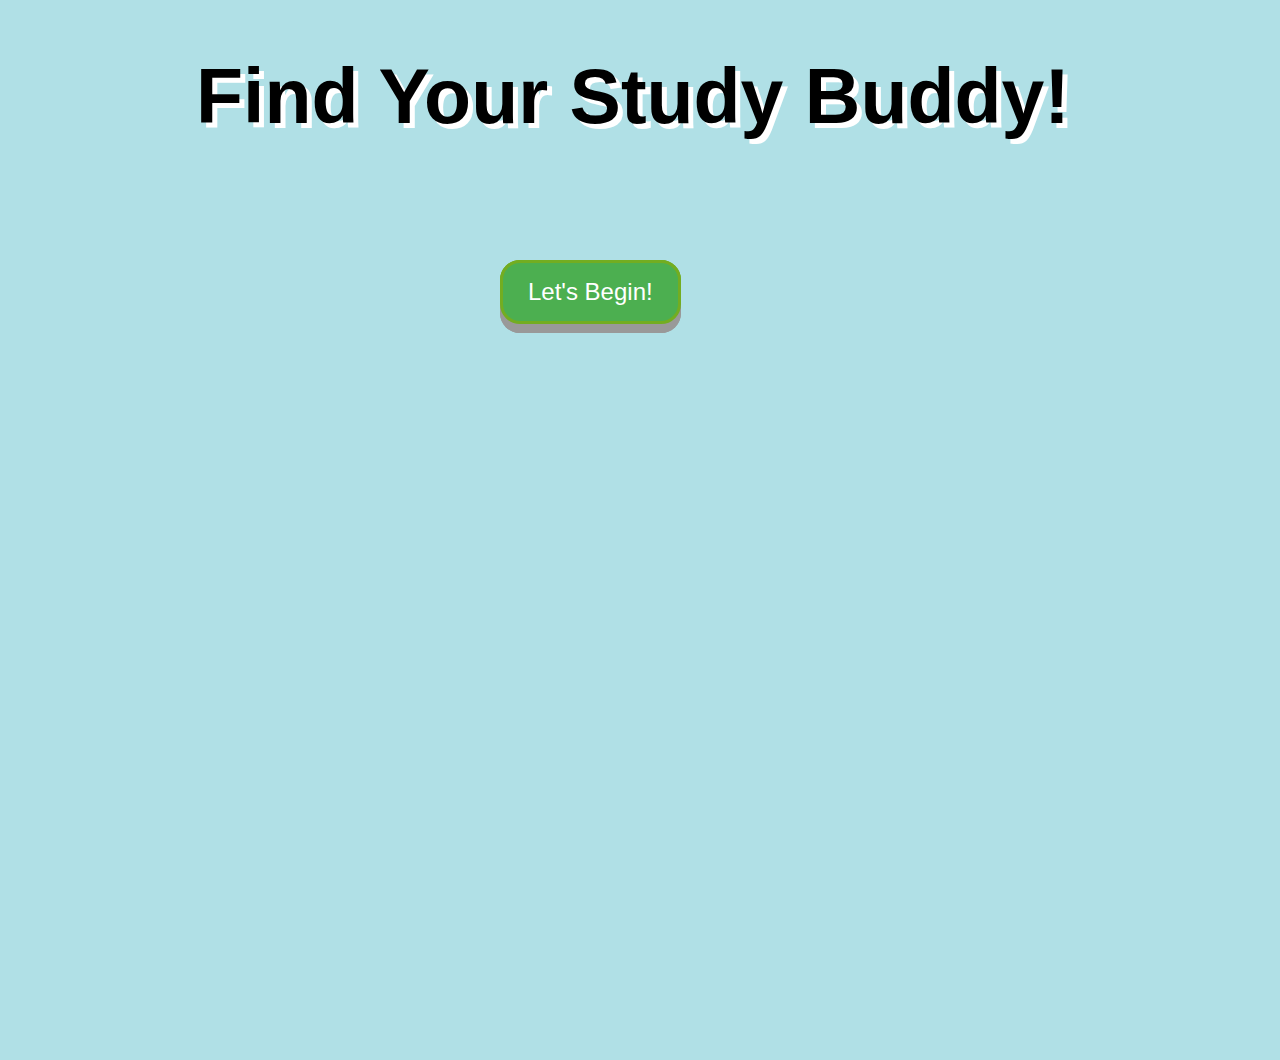
<file: index.html>
<!DOCTYPE html>
<html>
<head>
	<link rel="stylesheet" href="style1.css">
	<title>Study Buddy</title>
	<script src="page1.js" async></script>
<button class="button">Let's Begin!</button>
<head/>
</body>
 
	<h1>Find Your Study Buddy!</h1>
	<button id="begin-btn" class="button">Let's Begin!</button>
</head>
</html>
</file>
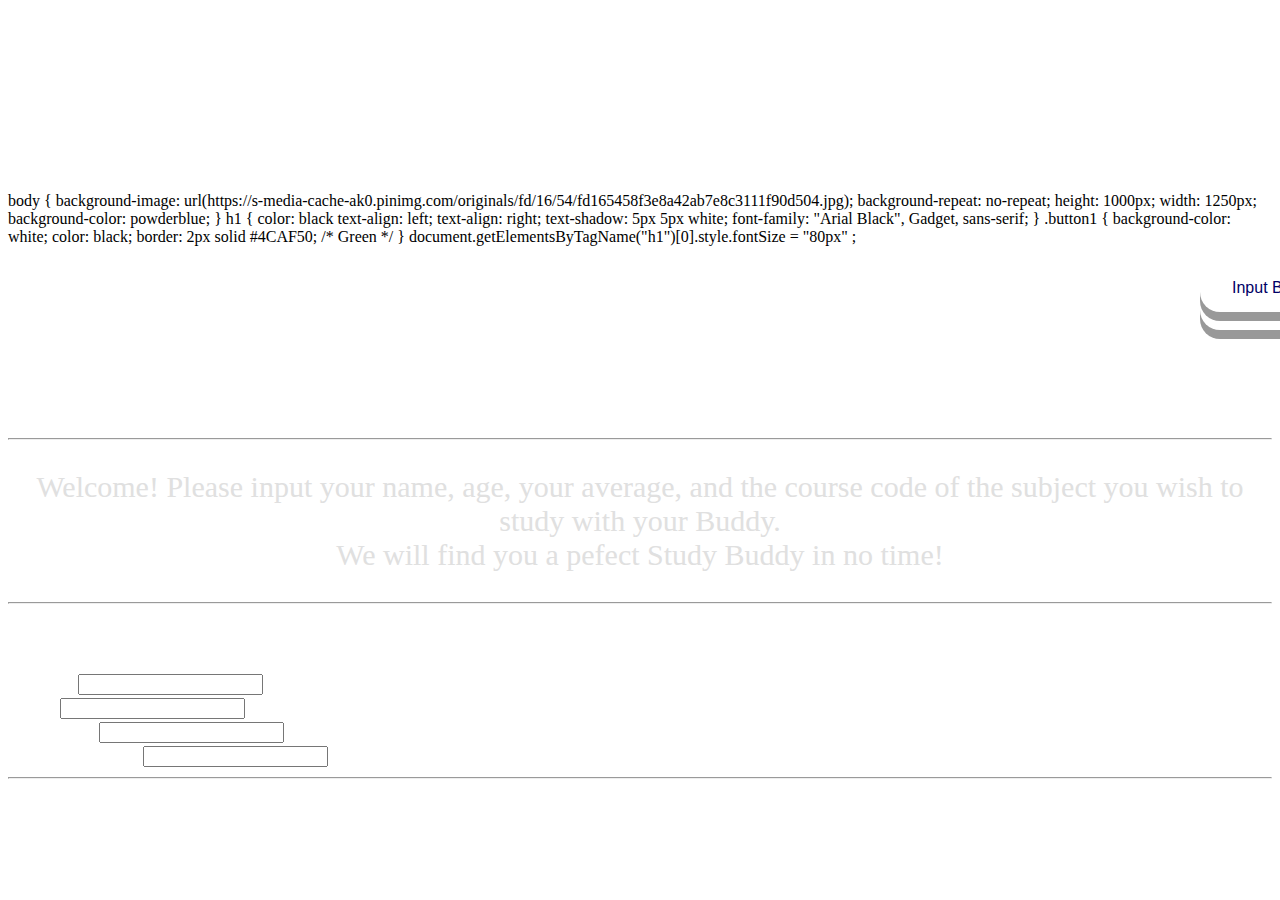
<file: jamhacks.html>
<!DOCTYPE html>
<html>
<head>

</head>
<body>


<button class="button">Let's Begin!</button>

</body>
  
 
</html>



<h1>Find Your Study Buddy!</h1>
<style>
.button {
 
  display: inline-block;
  padding: 15px 25px;
  font-size: 24px;
  cursor: pointer;
  text-align: center;
  text-decoration: none;
  outline: none;
  color: #fff;
  background-color: #4CAF50;
  border: none;
  border-radius: 20px;
  box-shadow: 0 9px #999;
  
}

.button:hover {background-color: #3e8e41}

.button:active {
  background-color: #3e8e41;
  box-shadow: 0 5px #666;
  transform: translateY(9px);
}
.button{
    position: absolute;
    left: 700px;
    border: 3px solid #73AD21;
    top: 260px;
}
</style>

body {
  background-image: url(https://s-media-cache-ak0.pinimg.com/originals/fd/16/54/fd165458f3e8a42ab7e8c3111f90d504.jpg);
  background-repeat: no-repeat;
  height: 1000px;
  width: 1250px;
  background-color: powderblue;
}
h1 {
  color: black
  text-align: left; text-align: right;
  text-shadow: 5px 5px white;
  font-family: "Arial Black", Gadget, sans-serif;
  
}
.button1 {
    background-color: white;
    color: black;
    border: 2px solid #4CAF50; /* Green */

    
}

document.getElementsByTagName("h1")[0].style.fontSize = "80px"
;

<html>
  <head>
    <title>Study Buddy</title>
    <style>
      h1 {
        color: white;
        font-family: Arial Black;
        font-size: 77px;
        text-align: center;
      }
      
      h2 {
        color: white;
        font-family: Tahoma;
      }
      
      h3 {
        color: white;
        font-family: Arial;
        text-align: center;
        font-size: 20px;
      }
      p {
        color: rgb(224, 224, 224);
        font-family: Tahoma;
        text-align: center;
        font-size: 30px;
      }
     
      .button{
        background-color: white;
        border: none;
        color: rgb(0, 0, 102);
        padding: 15px 32px;
        text-align: center;
        text-decoration: none;
        display: inline-block;
        font-size: 16px;
        margin: 4px 500px;
        cursor: pointer;
      }
      
      label{
        color:white;
        font-size: 20px;
        font-family: arial;
      }
      
      body {
        background-image: url(http://wallpapercave.com/wp/doAHAI6.jpg);
      }
      
<html>
  <head>
    <title>Study Buddy</title>
    <style>
      h1 {
        color: white;
        font-family: Arial Black;
        font-size: 77px;
        text-align: center;
      }
      
      h2 {
        color: white;
        font-family: Tahoma;
      }
      
      h3 {
        color: white;
        font-family: Arial;
        text-align: center;
        font-size: 20px;
      }
      p {
        color: rgb(224, 224, 224);
        font-family: Tahoma;
        text-align: center;
        font-size: 30px;
      }
     
      .button{
        background-color: white;
        border: none;
        color: rgb(0, 0, 102);
        padding: 15px 32px;
        text-align: center;
        text-decoration: none;
        display: inline-block;
        font-size: 16px;
        margin: 4px 500px;
        cursor: pointer;
      }
      
      label{
        color:white;
        font-size: 20px;
        font-family: arial;
      }
      
      body {
        background-image: url(http://wallpapercave.com/wp/doAHAI6.jpg);
      }
      
    </style>
  </head>  
  <h1>INPUT INFORMATION</h1>
  <hr><p> Welcome! Please input your name, age, your average, and the course code of the subject you wish to study with your Buddy. <br>We will find you a pefect Study Buddy in no time!  </p><hr/>
  
  <h2><i>Your Information</i></h2>
 <form id = "Your Information">
   <label for = "name">Name :
     <input id = "name" name = "name" type="text"/><br>
    <label for = "age">Age :
      <input id = "age" age = "age" type="text"/><br>
    <label for = "average">Average :
   <input id = "average" average = "average" type="text"/><br>
    <label for = "course code">Course Code :
   <input id = "course code" course code = "course code" type="text"/><br>
    </label>
      
<hr><h3>Once you are done entering in your information, please click the button below. <br>
  Please wait patiently as we process your results and find a perfect Study Buddy for you. </h3></hr>

<input type="button" class="button" value="Input Button">

</html>
</file>
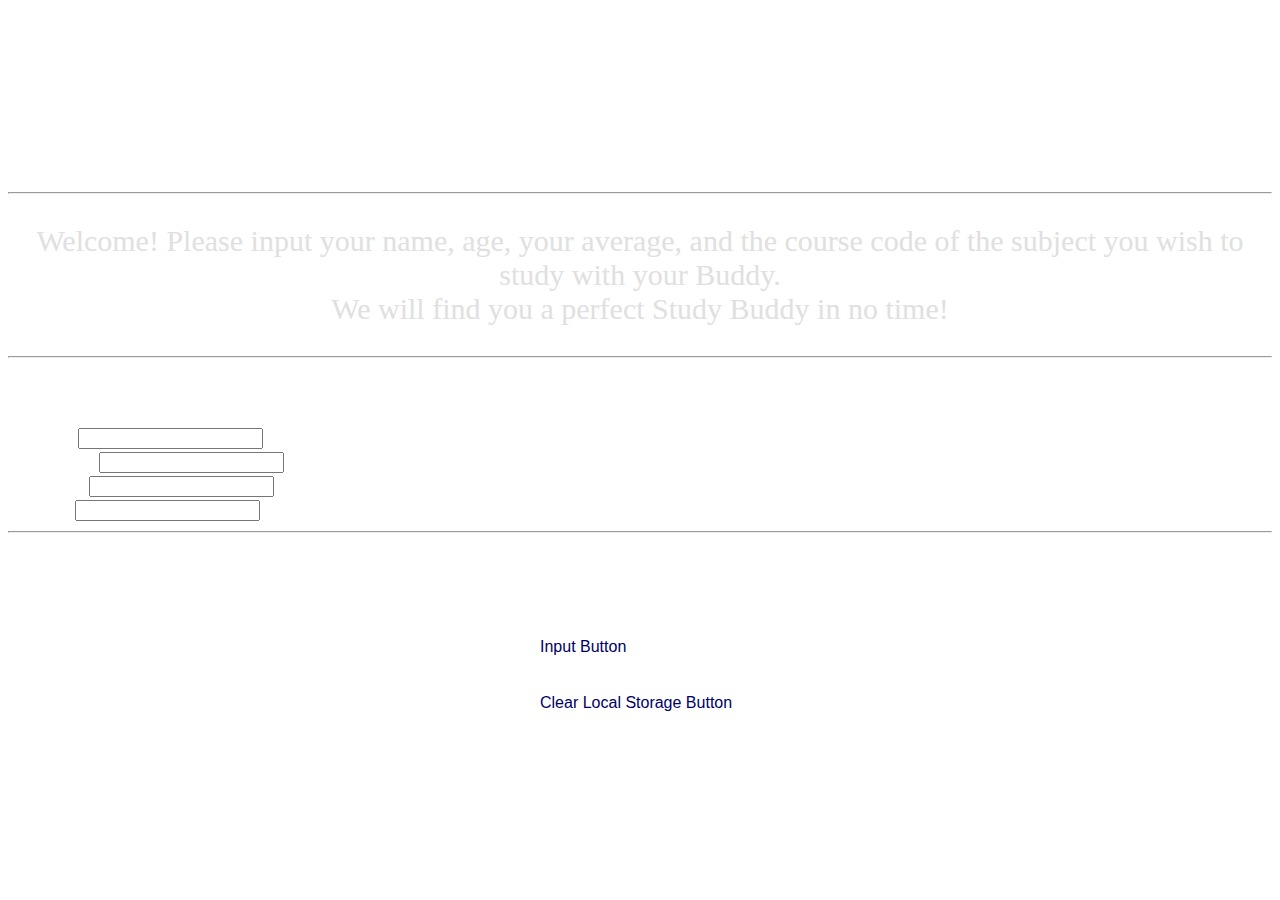
<file: page2.html>
<!DOCTYPE html>
<html>
<head>  
  <link rel = "stylesheet" href="style2.css">
  <h1>INPUT INFORMATION</h1>
  <hr><p> Welcome! Please input your name, age, your average, and the course code of the subject you wish to study with your Buddy. <br>We will find you a perfect Study Buddy in no time!  </p><hr/>
  <script src="page2.js" async></script>

  
  <h2><i>Your Information</i></h2>
 <form id = "Your Information">
   <label for = "name">Name :
     <input id = "name" name = "name" type="text"/><br>
    <label for = "average">Average :
   <input id = "average" average = "average" type="text"/><br>
    <label for = "course">Course :
   <input id = "course" course = "course" type="text"/><br>
    </label>
     <label for = "email">Email :
   <input id = "email" email = "email" type="text"/><br>
    </label>
      
<hr><h3>Once you are done entering in your information, please click the button below. <br>
  Please wait patiently as we process your results and find a perfect Study Buddy for you. </h3></hr>

<button class="button" onclick="myFunction()">Input Button</button>
<button class="button" onclick="window.localStorage.clear()">Clear Local Storage Button</button>


</html>
</file>
<file: style1.css>
.button {
 
  display: inline-block;
  padding: 15px 25px;
  font-size: 24px;
  cursor: pointer;
  text-align: center;
  text-decoration: none;
  outline: none;
  color: #fff;
  background-color: #4CAF50;
  border: none;
  border-radius: 20px;
  box-shadow: 0 9px #999;
  
}

.button:hover {background-color: #3e8e41}

.button:active {
  background-color: #3e8e41;
  box-shadow: 0 5px #666;
  transform: translateY(9px);
}
.button{
    position: absolute;
    left: 500px;
    border: 3px solid #73AD21;
    top: 260px;
}

body {
  background-image: url(https://s-media-cache-ak0.pinimg.com/originals/fd/16/54/fd165458f3e8a42ab7e8c3111f90d504.jpg);
  background-repeat: no-repeat;
  height: 1000px;
  width: 1250px;
  background-color: powderblue;
}
h1 {
  color: black;
  text-align: center;
  text-shadow: 5px 5px white;
  font-family: "Arial Black", Gadget, sans-serif;
  font-size: 77px;
  
}
.button1 {
    background-color: white;
    color: black;
    border: 2px solid #4CAF50; /* Green */

    
}
</file>
<file: style2.css>
h1 {
        color: white;
        font-family: Arial Black;
        font-size: 77px;
        text-align: center;
      }
      
      h2 {
        color: white;
        font-family: Tahoma;
      }
      
      h3 {
        color: white;
        font-family: Arial;
        text-align: center;
        font-size: 20px;
      }
      p {
        color: rgb(224, 224, 224);
        font-family: Tahoma;
        text-align: center;
        font-size: 30px;
      }
     
      .button{
        background-color: white;
        border: none;
        color: rgb(0, 0, 102);
        padding: 15px 32px;
        text-align: center;
        text-decoration: none;
        display: inline-block;
        font-size: 16px;
        margin: 4px 500px;
        cursor: pointer;
      }
      
      label{
        color:white;
        font-size: 20px;
        font-family: arial;
      }
      
      body {
        background-image: url(http://wallpapercave.com/wp/doAHAI6.jpg);
      }
</file>
